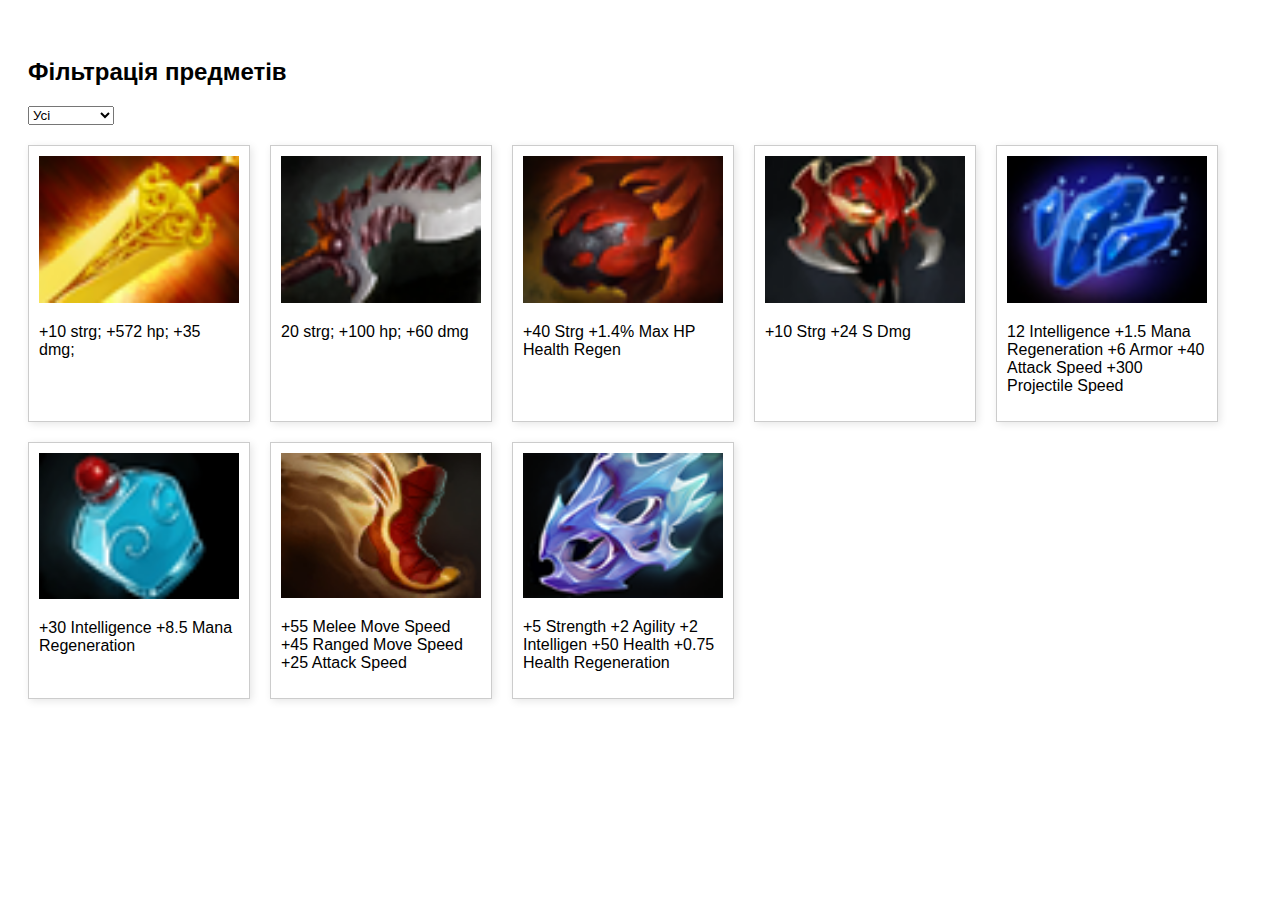
<file: labweb2/index.html>
<!DOCTYPE html>
<html lang="uk">
<head>
  <meta charset="UTF-8">
  <title>Фільтр продуктів + модальне вікно</title>
  <link rel="stylesheet" href="style.css">
</head>
<body>

  <h2>Фільтрація предметів</h2>
  <select onchange="filterProductsByTag(this.value)">
    <option value="all">Усі</option>
    <option value="1">Сила</option>
    <option value="2">Реген HP</option>
    <option value="3">Інтелект</option>
    <option value="4">Швидкість</option>
  </select>

  <div id="product-container"></div>

  <!-- Модальне вікно -->
  <div id="myModal">
    <div class="modal-content">
      <span class="close">×</span>
      <p>Добрий ранок</p>
    </div>
  </div>

  <script src="script.js"></script>
</body>
</html>
</file>
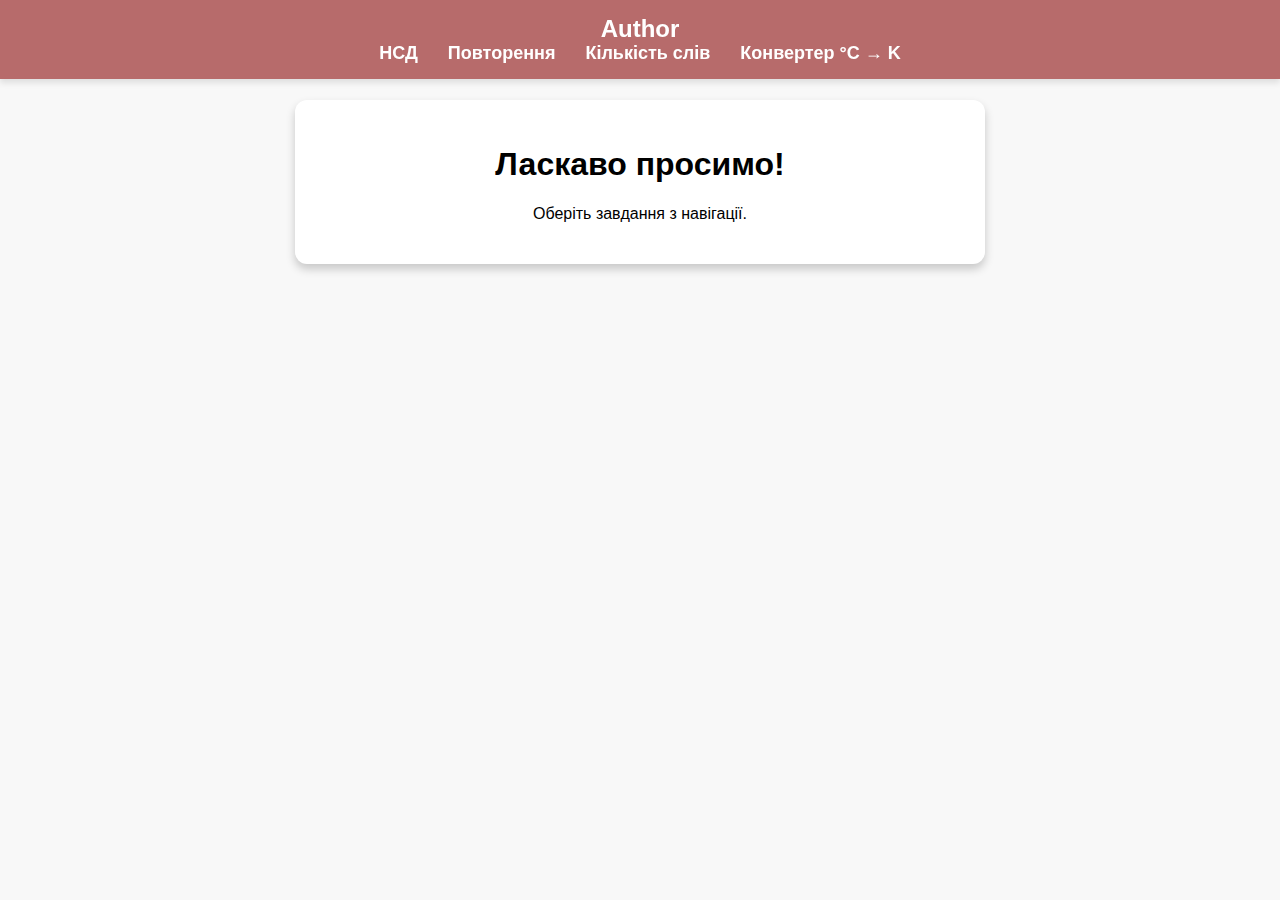
<file: labweeeeb1/index.html>
<!DOCTYPE html>
<html lang="uk">
<head>
    <meta charset="UTF-8">
    <meta name="viewport" content="width=device-width, initial-scale=1.0">
    <title>Головна</title>
    <link rel="stylesheet" href="styles.css">
</head>
<body>
    <nav class="navbar">
        <div class="logo">
            <a href="#" class="logo-text">Author</a>
            <div class="author-info">
                <img src="author.jpg" alt="Фото автора" width="100">
                <p>Автор: Гордійчук Василь</p>
            </div>
        </div>
        <ul>
            <li><a href="gcd.html">НСД</a></li>
            <li><a href="duplicates.html">Повторення</a></li>
            <li><a href="wordcount.html">Кількість слів</a></li>
            <li><a href="temperature.html">Конвертер °C → K</a></li>
        </ul>
    </nav>
    <div class="container">
        <h1>Ласкаво просимо!</h1>
        <p>Оберіть завдання з навігації.</p>
    </div>
</body>
</html>
</file>
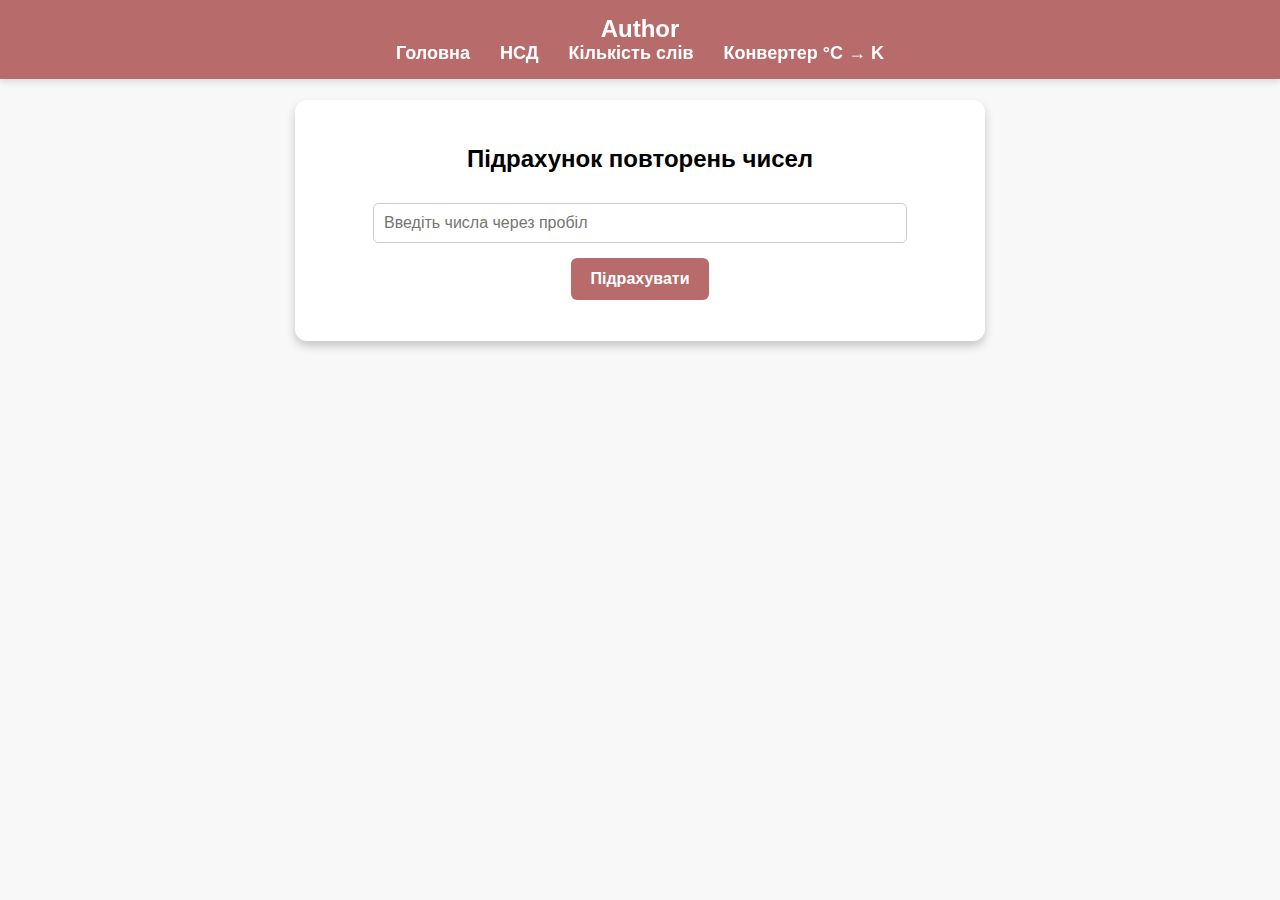
<file: labweeeeb1/duplicates.html>
<!DOCTYPE html>
<html lang="uk">
<head>
    <meta charset="UTF-8">
    <meta name="viewport" content="width=device-width, initial-scale=1.0">
    <title>Підрахунок повторень</title>
    <link rel="stylesheet" href="styles.css">
</head>
<body>
    <nav class="navbar">
        <div class="logo">
            <a href="#" class="logo-text">Author</a>
            <div class="author-info">
                <img src="author.jpg" alt="Фото автора" width="100">
                <p>Автор: Гордійчук Василь</p>
            </div>
        </div>
        <ul>
            <li><a href="index.html">Головна</a></li>
            <li><a href="gcd.html">НСД</a></li>
            <li><a href="wordcount.html">Кількість слів</a></li>
            <li><a href="temperature.html">Конвертер °C → K</a></li>
        </ul>
    </nav>
    <div class="container">
        <h2>Підрахунок повторень чисел</h2>
        <input type="text" id="numbersInput" placeholder="Введіть числа через пробіл">
        <button onclick="countDuplicates()">Підрахувати</button>
        <p id="duplicatesResult"></p>
    </div>
    <script src="duplicates.js"></script>
</body>
</html>
</file>
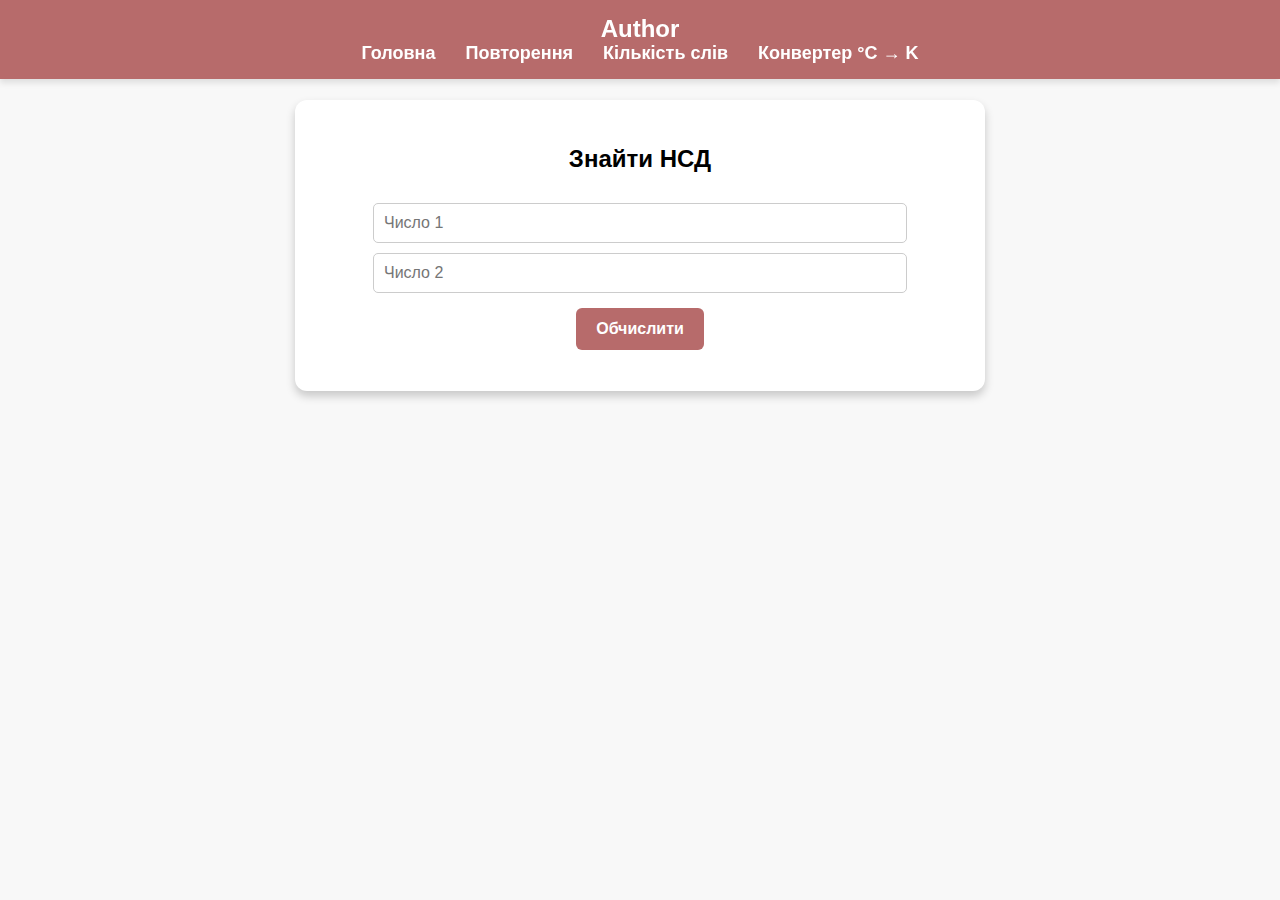
<file: labweeeeb1/gcd.html>
<!DOCTYPE html>
<html lang="uk">
<head>
    <meta charset="UTF-8">
    <meta name="viewport" content="width=device-width, initial-scale=1.0">
    <title>НСД</title>
    <link rel="stylesheet" href="styles.css">
</head>
<body>
    <nav class="navbar">
        <div class="logo">
            <a href="#" class="logo-text">Author</a>
            <div class="author-info">
                <img src="author.jpg" alt="Фото автора" width="100">
                <p>Автор: Гордійчук Василь</p>
            </div>
        </div>
        <ul>
            <li><a href="index.html">Головна</a></li>
            <li><a href="duplicates.html">Повторення</a></li>
            <li><a href="wordcount.html">Кількість слів</a></li>
            <li><a href="temperature.html">Конвертер °C → K</a></li>
        </ul>
    </nav>
    <div class="container">
        <h2>Знайти НСД</h2>
        <input type="number" id="num1" placeholder="Число 1">
        <input type="number" id="num2" placeholder="Число 2">
        <button onclick="findGCD()">Обчислити</button>
        <p id="gcdResult"></p>
    </div>
    <script src="gcd.js"></script>
</body>
</html>
</file>
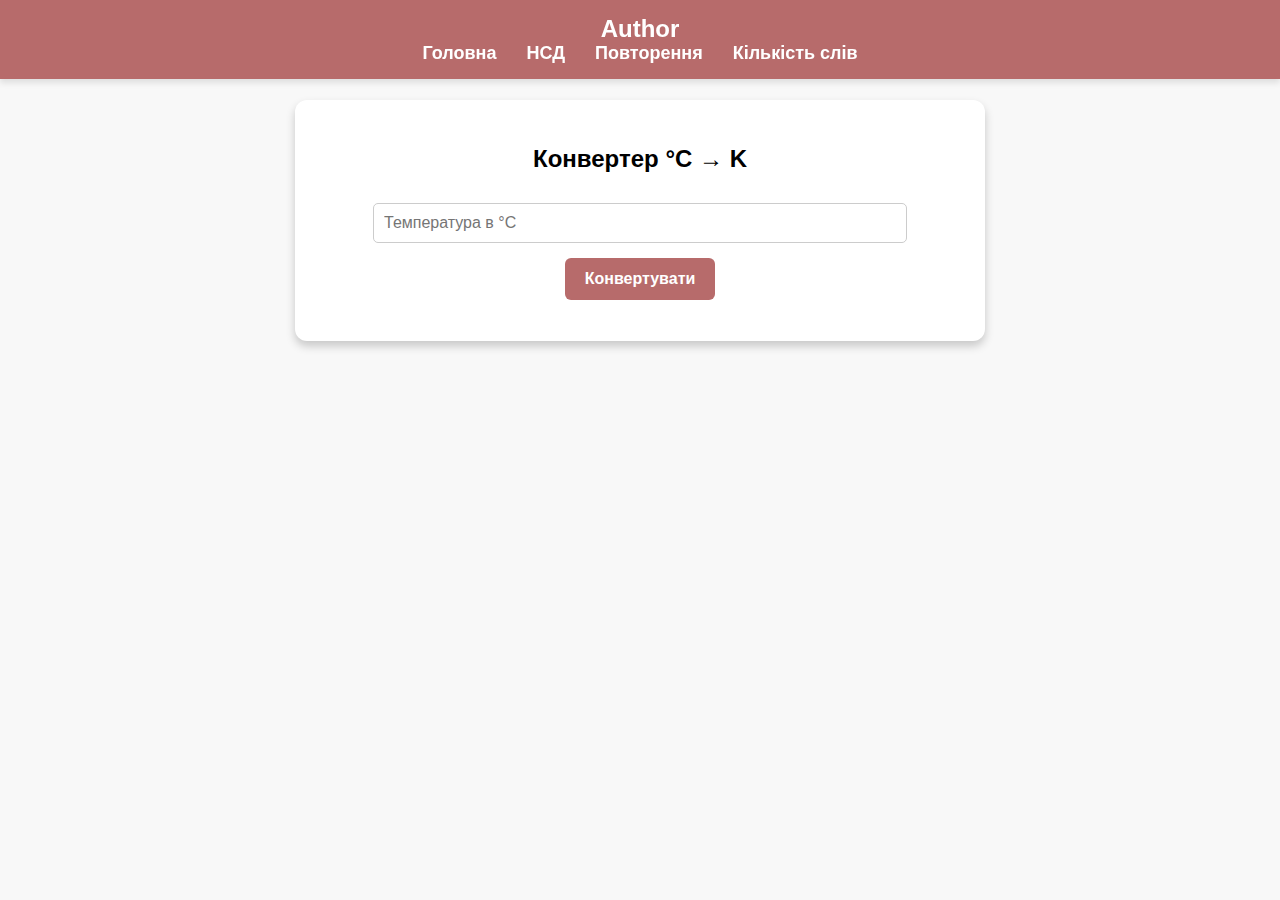
<file: labweeeeb1/temperature.html>
<!DOCTYPE html>
<html lang="uk">
<head>
    <meta charset="UTF-8">
    <meta name="viewport" content="width=device-width, initial-scale=1.0">
    <title>Конвертер температури</title>
    <link rel="stylesheet" href="styles.css">
</head>
<body>
    <nav class="navbar">
        <div class="logo">
            <a href="#" class="logo-text">Author</a>
            <div class="author-info">
                <img src="author.jpg" alt="Фото автора" width="100">
                <p>Автор: Гордійчук Василь</p>
            </div>
        </div>
        <ul>
            <li><a href="index.html">Головна</a></li>
            <li><a href="gcd.html">НСД</a></li>
            <li><a href="duplicates.html">Повторення</a></li>
            <li><a href="wordcount.html">Кількість слів</a></li>
        </ul>
    </nav>
    <div class="container">
        <h2>Конвертер °C → K</h2>
        <input type="number" id="celsiusInput" placeholder="Температура в °C">
        <button onclick="convertTemperature()">Конвертувати</button>
        <p id="temperatureResult"></p>
    </div>
    <script src="temperature.js"></script>
</body>
</html>
</file>
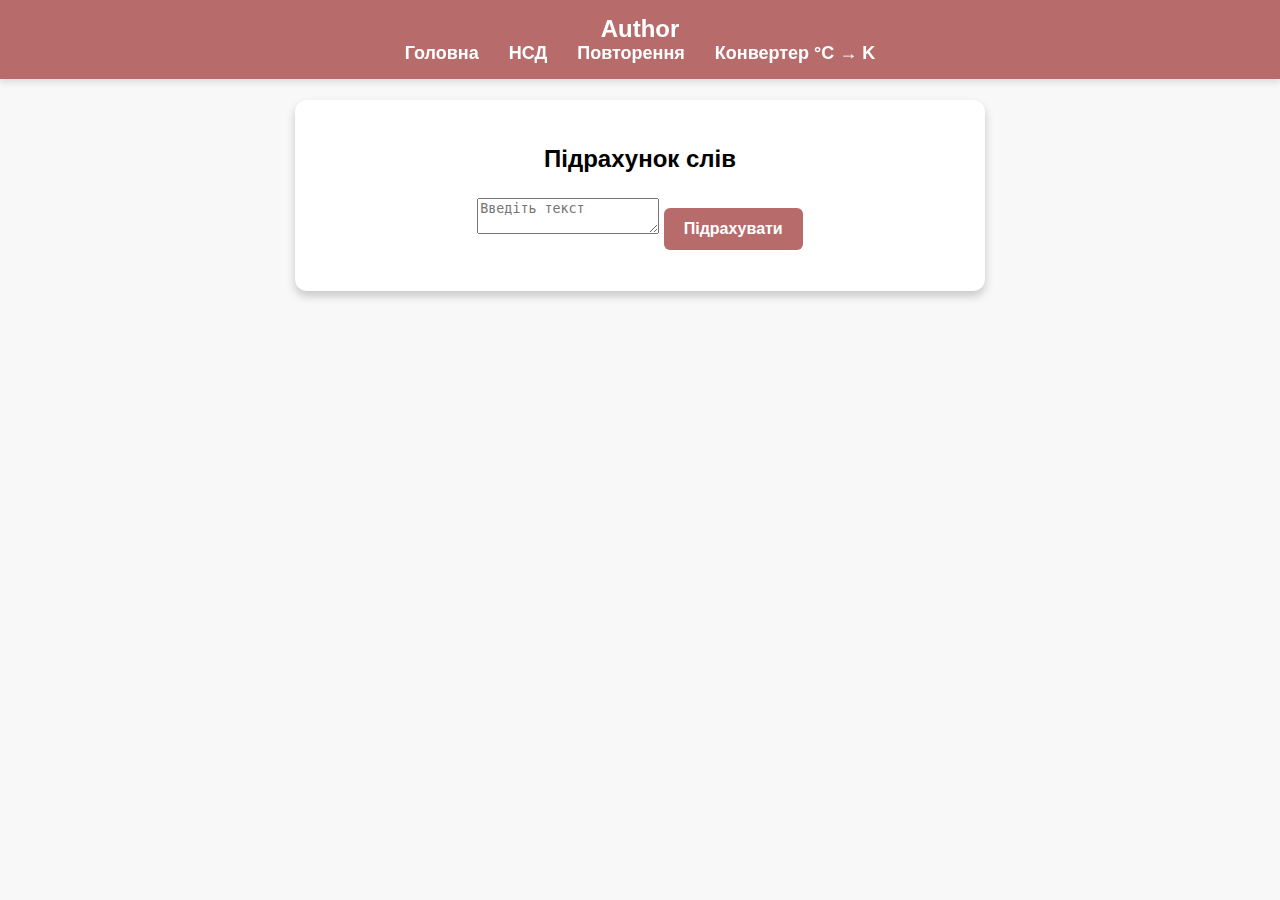
<file: labweeeeb1/wordcount.html>
<!DOCTYPE html>
<html lang="uk">
<head>
    <meta charset="UTF-8">
    <meta name="viewport" content="width=device-width, initial-scale=1.0">
    <title>Підрахунок слів</title>
    <link rel="stylesheet" href="styles.css">
</head>
<body>
    <nav class="navbar">
        <div class="logo">
            <a href="#" class="logo-text">Author</a>
            <div class="author-info">
                <img src="author.jpg" alt="Фото автора" width="100">
                <p>Автор: Гордійчук Василь</p>
            </div>
        </div>
        <ul>
            <li><a href="index.html">Головна</a></li>
            <li><a href="gcd.html">НСД</a></li>
            <li><a href="duplicates.html">Повторення</a></li>
            <li><a href="temperature.html">Конвертер °C → K</a></li>
        </ul>
    </nav>
    <div class="container">
        <h2>Підрахунок слів</h2>
        <textarea id="textInput" placeholder="Введіть текст"></textarea>
        <button onclick="countWords()">Підрахувати</button>
        <p id="wordCountResult"></p>
    </div>
    <script src="wordcount.js"></script>
</body>
</html>
</file>
<file: labweb2/style.css>
body {
  font-family: Arial, sans-serif;
  padding: 20px;
}

h2 {
  margin-top: 30px;
}

#product-container {
  display: flex;
  flex-wrap: wrap;
  gap: 20px;
  margin-top: 20px;
}

.product-card {
  border: 1px solid #ccc;
  padding: 10px;
  width: 200px;
  box-shadow: 2px 2px 8px rgba(0,0,0,0.1);
  background-color: #fff;
}

.product-card img {
  width: 100%;
}

.product-card button {
  margin-top: 10px;
  width: 100%;
}

/* Модальне вікно */
#myModal {
  display: none; 
  position: fixed;
  z-index: 1;
  padding-top: 100px;
  left: 0; top: 0;
  width: 100%; height: 100%;
  overflow: auto;
  background-color: rgba(0,0,0,0.4);
}

.modal-content {
  background-color: #fff;
  margin: auto;
  padding: 20px;
  border: 1px solid #888;
  width: 300px;
  position: relative;
}

.close {
  color: #aaa;
  position: absolute;
  top: 10px;
  right: 15px;
  font-size: 28px;
  font-weight: bold;
  cursor: pointer;
}
</file>
<file: labweeeeb1/styles.css>
body {
    font-family: Arial, sans-serif;
    margin: 0;
    padding: 0;
    background-color: #f8f8f8;
    text-align: center;
}

.navbar {
    background-color: #b76b6b;
    padding: 15px 0;
    text-align: center;
    position: fixed;
    width: 100%;
    top: 0;
    box-shadow: 0 4px 6px rgba(0, 0, 0, 0.1);
}

.navbar ul {
    list-style: none;
    margin: 0;
    padding: 0;
    display: flex;
    justify-content: center;
}

.navbar ul li {
    margin: 0 15px;
}

.navbar ul li a {
    text-decoration: none;
    color: white;
    font-size: 18px;
    font-weight: bold;
    transition: color 0.3s;
}

.navbar ul li a:hover {
    color: #ffe0e0;
}

.container {
    background: white;
    padding: 25px;
    width: 50%;
    margin: 100px auto 50px;
    border-radius: 12px;
    box-shadow: 0 5px 10px rgba(0, 0, 0, 0.2);
}

input {
    width: 80%;
    padding: 10px;
    margin-top: 10px;
    font-size: 16px;
    border: 1px solid #ccc;
    border-radius: 5px;
}

button {
    cursor: pointer;
    background-color: #b76b6b;
    color: white;
    border: none;
    border-radius: 6px;
    padding: 12px 20px;
    font-size: 16px;
    font-weight: bold;
    margin-top: 15px;
    transition: background-color 0.3s;
}

button:hover {
    background-color: #964b4b;
}

.logo-text {
    font-size: 24px;
    font-weight: bold;
    color: white;
    text-decoration: none;
    position: relative;
}

.author-info {
    display: none;
    position: absolute;
    background: white;
    color: black;
    padding: 10px;
    border-radius: 5px;
    top: 30px; 
    left: 0;
    min-width: 150px;
    text-align: center;
    box-shadow: 0 4px 6px rgba(0, 0, 0, 0.1); 
}

.logo-text:hover + .author-info {
    display: block;
}

.author-info img {
    border-radius: 50%;
    margin-bottom: 10px;
}
</file>
